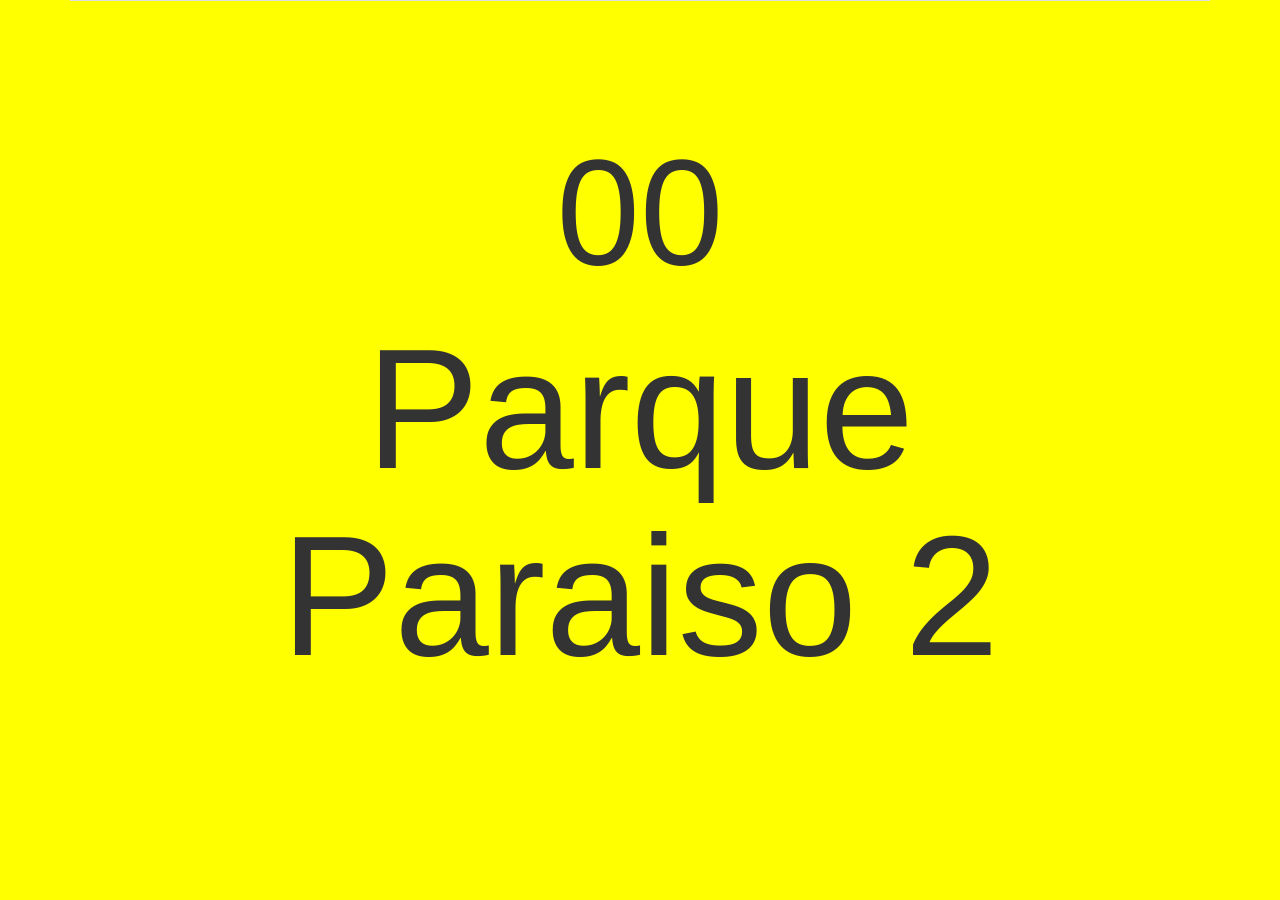
<file: index.html>
<!DOCTYPE html>
<html lang="es">

<head>
  <meta charset="utf-8">
  <meta http-equiv="X-UA-Compatible" content="IE=edge">
  <meta name="viewport" content="width=device-width, initial-scale=1">
  <title>Lavandería Rolofa</title>
  <link rel="stylesheet" type="text/css" href="css/reset.css">
  <link rel="stylesheet" href="css/bootstrap.min.css">
  <link rel="stylesheet" type="text/css" href="css/estilos.css">
</head>
<body>
  <div id="principal" class="container">
    <div class="row">
      <div class="col-md-12">
        <table class="table text-center">
          <tr>
            <td>
              <h1 id="numeroCliente">00</h1>
              <h1 id="nombreCliente">Parque Paraiso 2</h1>
            </td>
          </tr>
        </table>
      </div>
    </div>
  </div>
  <!-- Includes JavaScrip -->
  <script src="js/jquery.min.js"></script>
  <script src="js/bootstrap.min.js"></script>
  <script src="js/ion.sound.min.js"></script>
  <script src="js/scripts.js"></script>
  <script src="js/pantallacompleta.js"></script>
</body>

</html>
</file>
<file: css/estilos.css>
body,html{
  background-color: yellow;
  height: 100%;
}
.container,.row,.col-md-12{
  /*background-color: blue;*/
  height: 100% !important;
}
table{
  position: relative;
  /*background-color: red;*/
  height: 90% !important;
}
td{
  vertical-align: middle !important;
}
#numeroCliente{
  font-size: 150px;
}
#nombreCliente{
  font-size: 170px;
}
</file>
